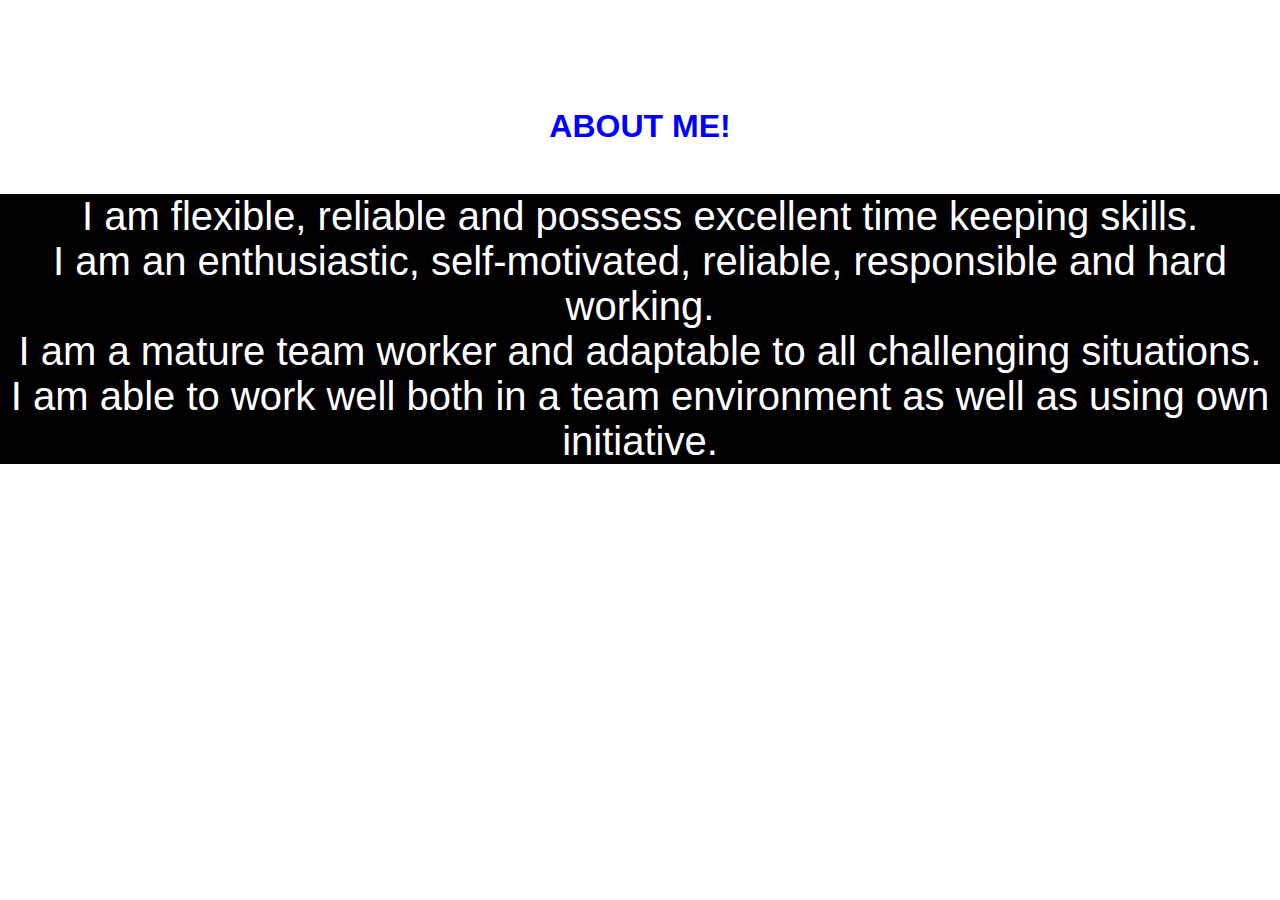
<file: resources/about.html>
<!DOCTYPE html>
<html lang="en">
<head>
    <meta charset="UTF-8">
    <meta name="viewport" content="width=device-width, initial-scale=1.0">
    <title>MY PORTIFOLIO</title>
    <link rel="stylesheet" href="/index.css/portifolio.css">
    <style>
        p{
            background-color: black;
            color: white;
            height: auto;
            font-size: 250%;
        }
    </style>
</head>
<body class="about">
    <br>
    <br>
    <br>
    <br>
    <br>
    <br>
    <h1 style="color: blue;">ABOUT ME!</h1>
    <br>
    <br>
<p>
    I am flexible, reliable and possess excellent time keeping skills. <br>
   
    I am an enthusiastic, self-motivated, reliable, responsible and hard working. <br> 
   
    I am a mature team worker and adaptable to all challenging situations. <br>
    
    I am able to work well both in a team environment as well as using own initiative.</p>
</body>
</html>
</file>
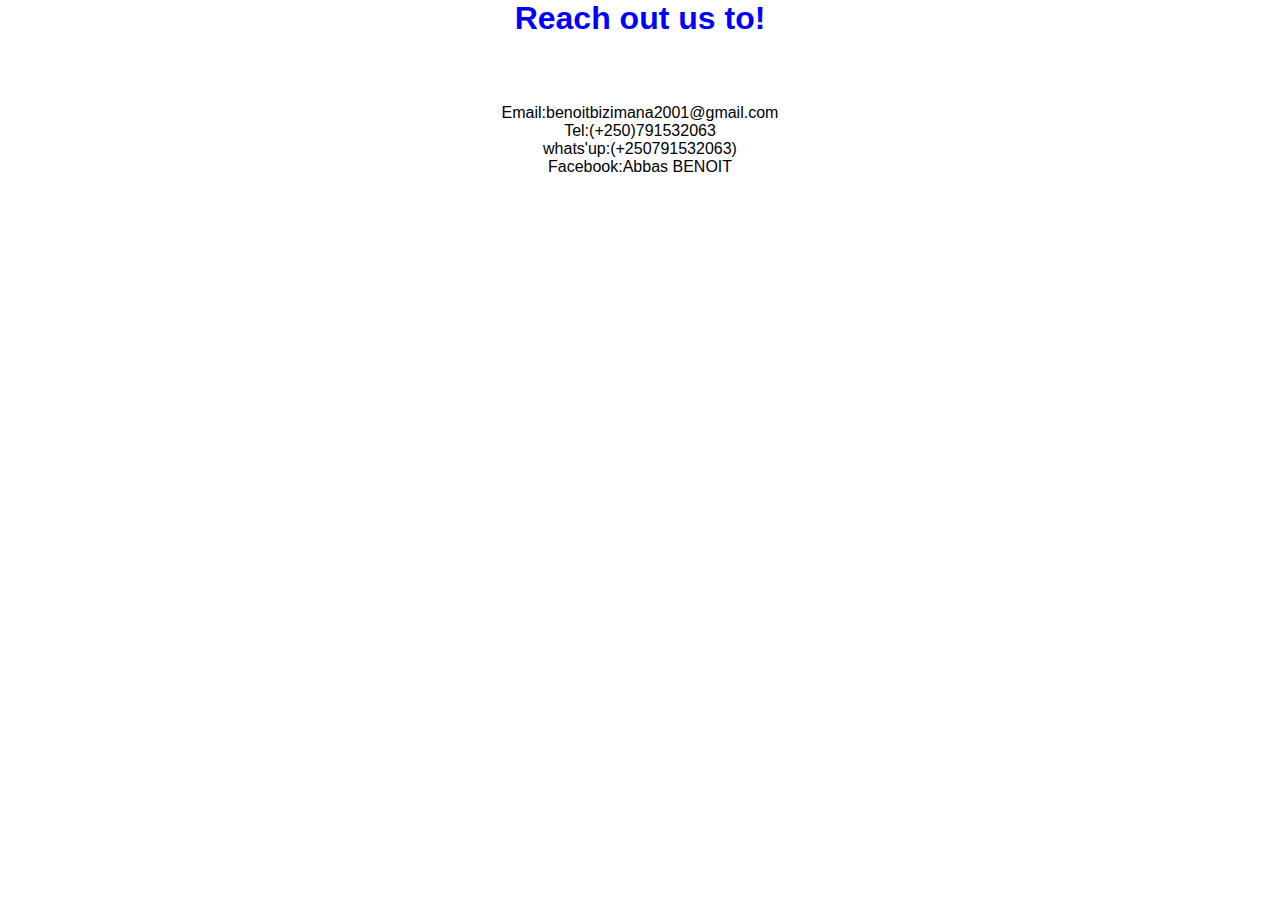
<file: resources/contact.html>
<!DOCTYPE html>
<html lang="en">
<head>
    <meta charset="UTF-8">
    <meta name="viewport" content="width=device-width, initial-scale=1.0">
    <title>MY PORTIFOLIO</title>
    <link rel="stylesheet" href="/index.css/portifolio.css">
    <style>
        body{
            text-align: center;
            background:linear-gradient(42deg blue red);
        }
        p{
            background: linear-gradient(green blue);
        }
    </style>
</head>
<body>
<h1>Reach out us to!</h1>
<br>
<br>
<br>
<p>
 
        Email:benoitbizimana2001@gmail.com
  <br>
        Tel:(+250)791532063
    
<br>
  
        whats'up:(+250791532063)

<br>
        Facebook:Abbas BENOIT
    
</p>

</body>
</html>
</file>
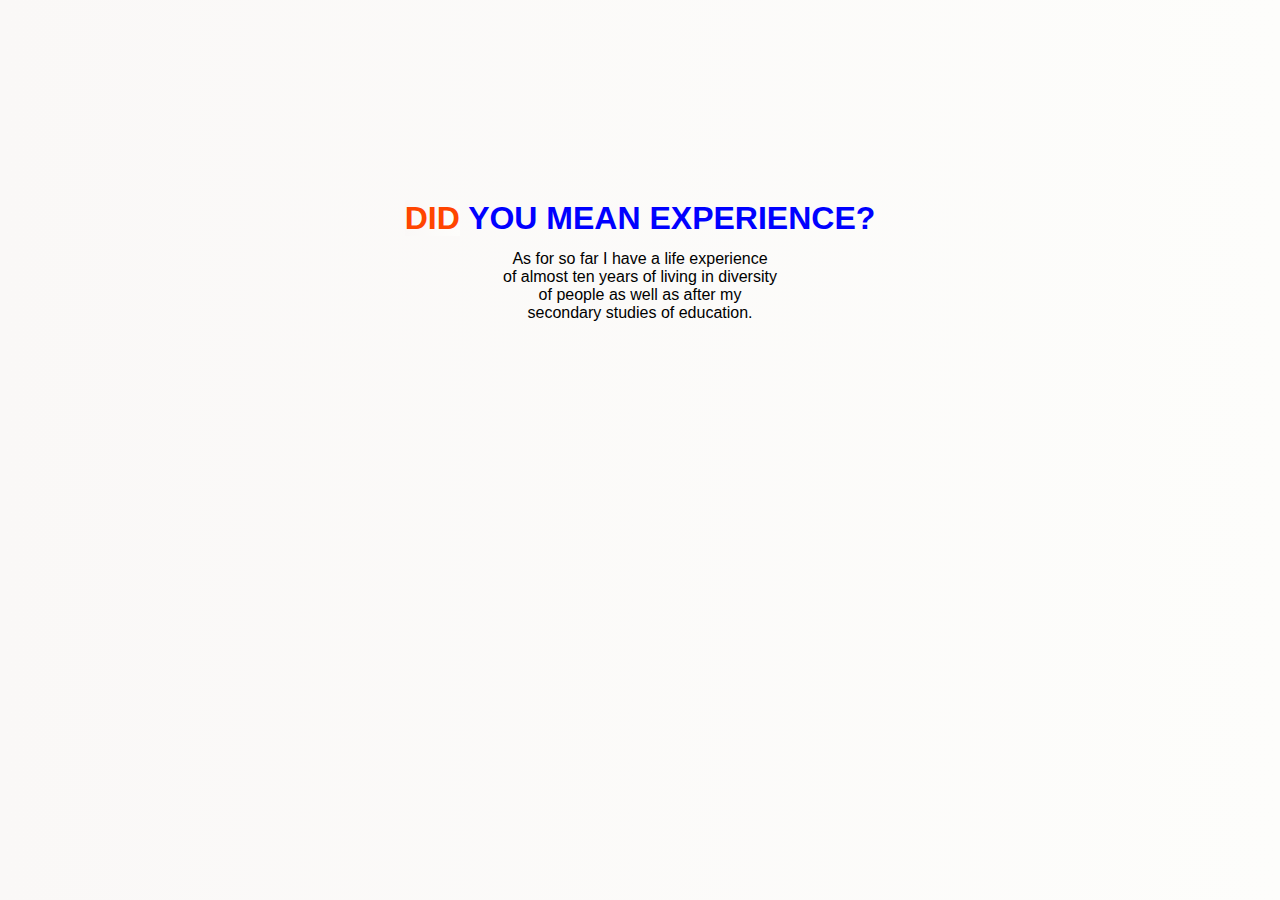
<file: resources/experience.html>
<!DOCTYPE html>
<html lang="en">
<head>
    <meta charset="UTF-8">
    <meta name="viewport" content="width=device-width, initial-scale=1.0">
    <title>MY PORTIFOLIO</title>
    <link rel="stylesheet" href="/index.css/portifolio.css">
<style>
    *{
        background-image: linear-gradient(-90deg, rgb(253, 253, 251), rgb(250, 248, 247));
    }
    
    body{
        text-align: center;
        margin-top: 200px;
        background-color: aquamarine;
    }
    span{
        color: orangered;
    }
    @keyframes mymove {
  from {background-color: red;}
  to {background-color: blue;}
}
</style>
</head>
<div id="myDIV">
<body>
<h1><span>DID</span> YOU MEAN EXPERIENCE?</h1>
<p> As for so far I have a life experience <br>of almost ten years of living in diversity <br> of people 
    as well as after my <br>secondary studies of education.</p>
</p>
</body>
</div>
</html>
</file>
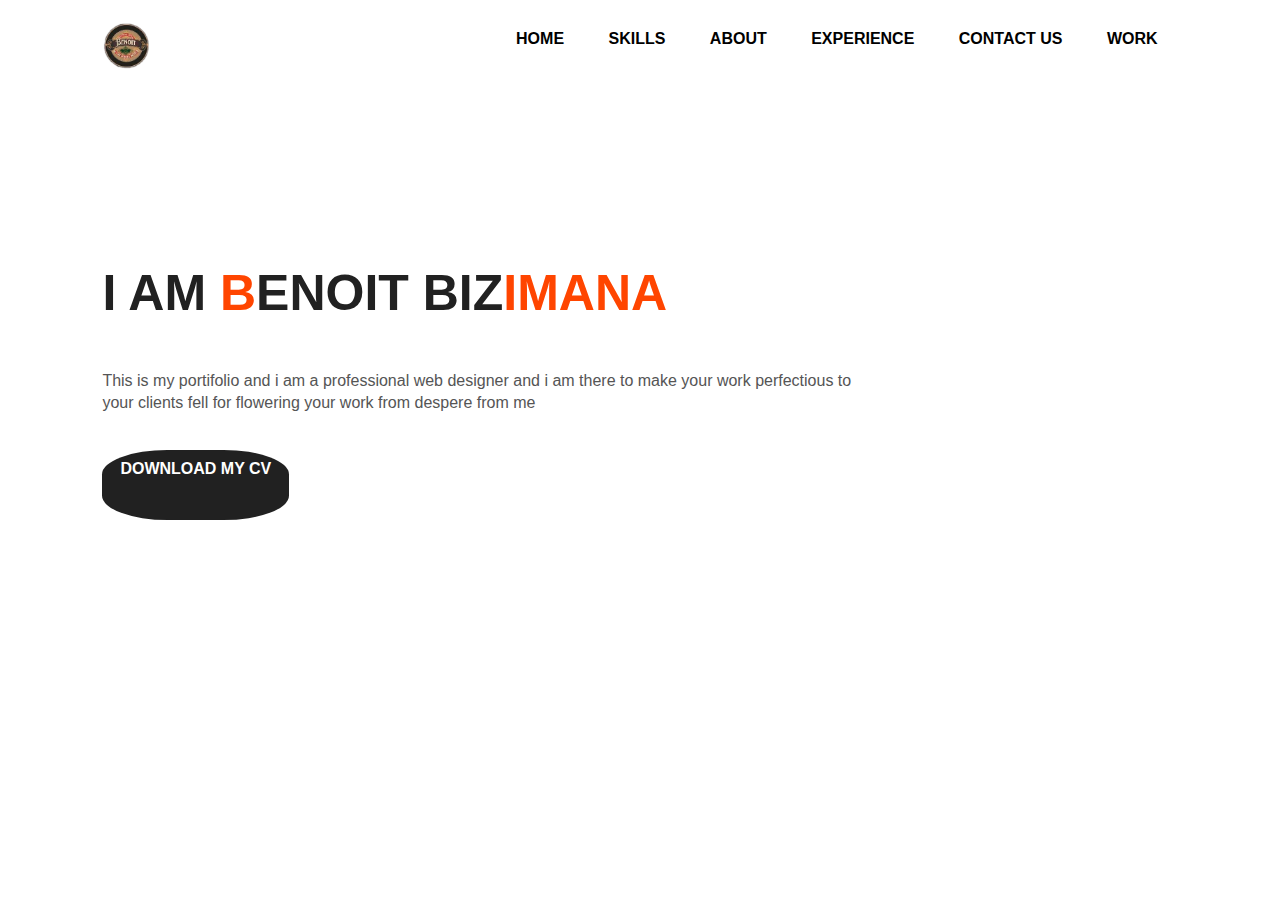
<file: resources/home.html>
<!DOCTYPE html>
<html lang="en">
<head>
    <meta charset="UTF-8">
    <meta name="viewport" content="width=device-width, initial-scale=1.0">
    <title>MY PORTIFOLIO</title>
    <link rel="stylesheet" href="/index.css/portifolio.css">
    
</head>
<body>
   <div class="hero">
    <nav>
        <img src="/images/benoit logo.PNG" alt="">
        <ul>
            <li><a href="#">HOME</a></li>
            <li><a href="#">SKILLS</a></li>
            <li><a href="#">ABOUT</a></li>
            <li><a href="#">EXPERIENCE</a></li>
            <li><a href="#">CONTACT US</a></li>
            <li><a href="#">WORK</a></li>
        </ul>
    </nav>
    <br>
    <br>
    <br>
    <br>

    <div class="detel">
        <h1>I AM <span>B</span>ENOIT BIZ<span>IMANA</span></h1>
        <br>
        <br>
        <p>This is my portifolio and i am a professional
             web designer and i am 
            there to make your work perfectious to <br> your clients
            fell for flowering your work from despere from me
        </p>
        <a href="https://drive.google.com/file/d/1alcReCUEq65-fFz7mwt6lALV-M92Ri-r/view?usp=drive_link">DOWNLOAD MY CV</a>
    </div>
   </div> 
</body>
</html>
</file>
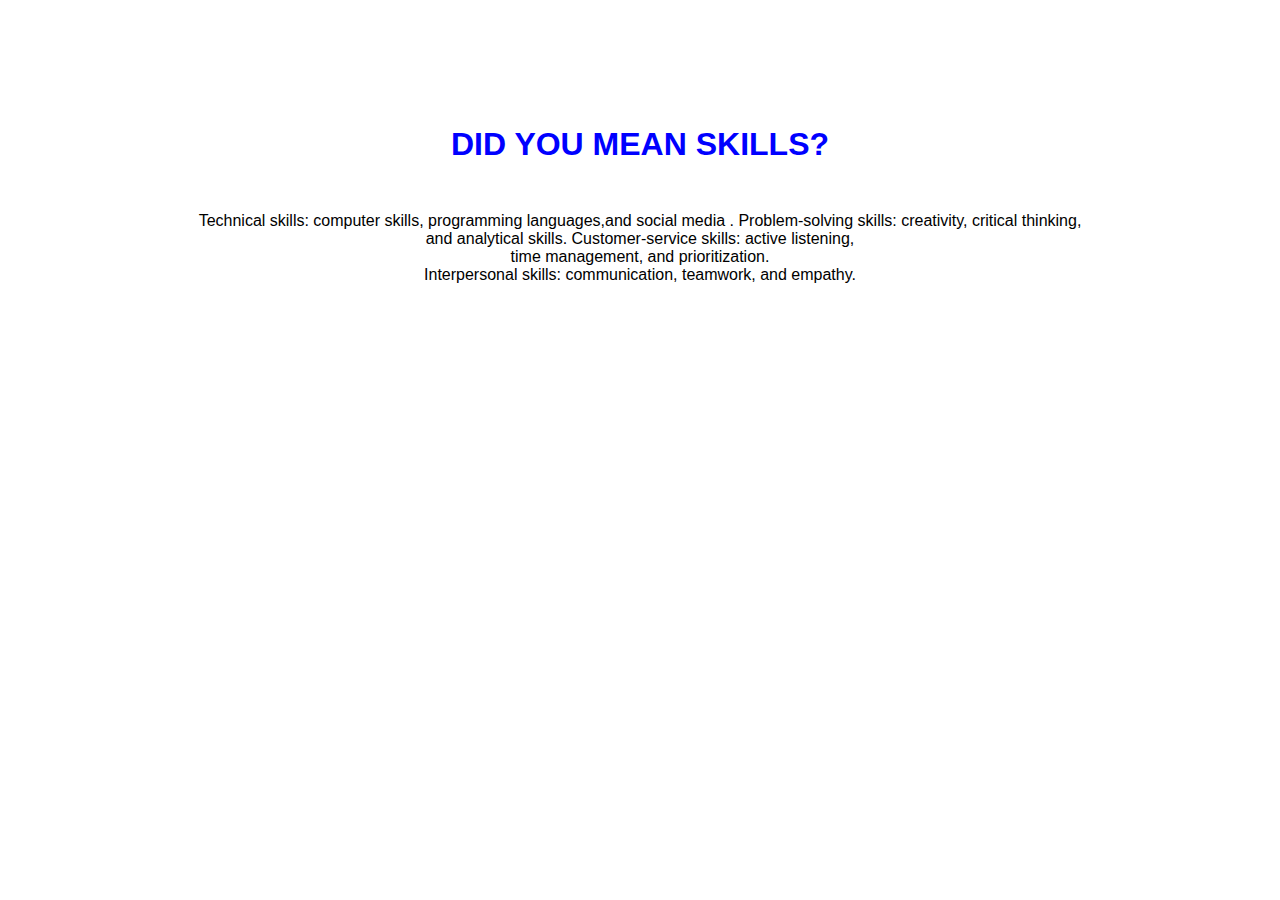
<file: resources/SKILLS.HTML>
<!DOCTYPE html>
<html lang="en">
<head>
    <meta charset="UTF-8">
    <meta name="viewport" content="width=device-width, initial-scale=1.0">
    <title>MY PORTIFOLIO</title>
    <link rel="stylesheet" href="/index.css/portifolio.css">
    <style>
        body{
            text-align: center;
        }
    </style>
</head>
<body>
    <br>
    <br>
    <br>
    <br>
    <br>
    <br>
    <br>
    <h1 style="color: blue; text-align: center;">DID YOU MEAN SKILLS?</h1>
    <br>
    <br>
<p>Technical skills: computer skills, programming languages,and social media 
    . Problem-solving skills: creativity, critical thinking,<br>
    and analytical skills. Customer-service skills: active listening,<br> 
    time management, and prioritization. <br>
    Interpersonal skills: communication, teamwork, and empathy.</p>
</body>
</html>
</file>
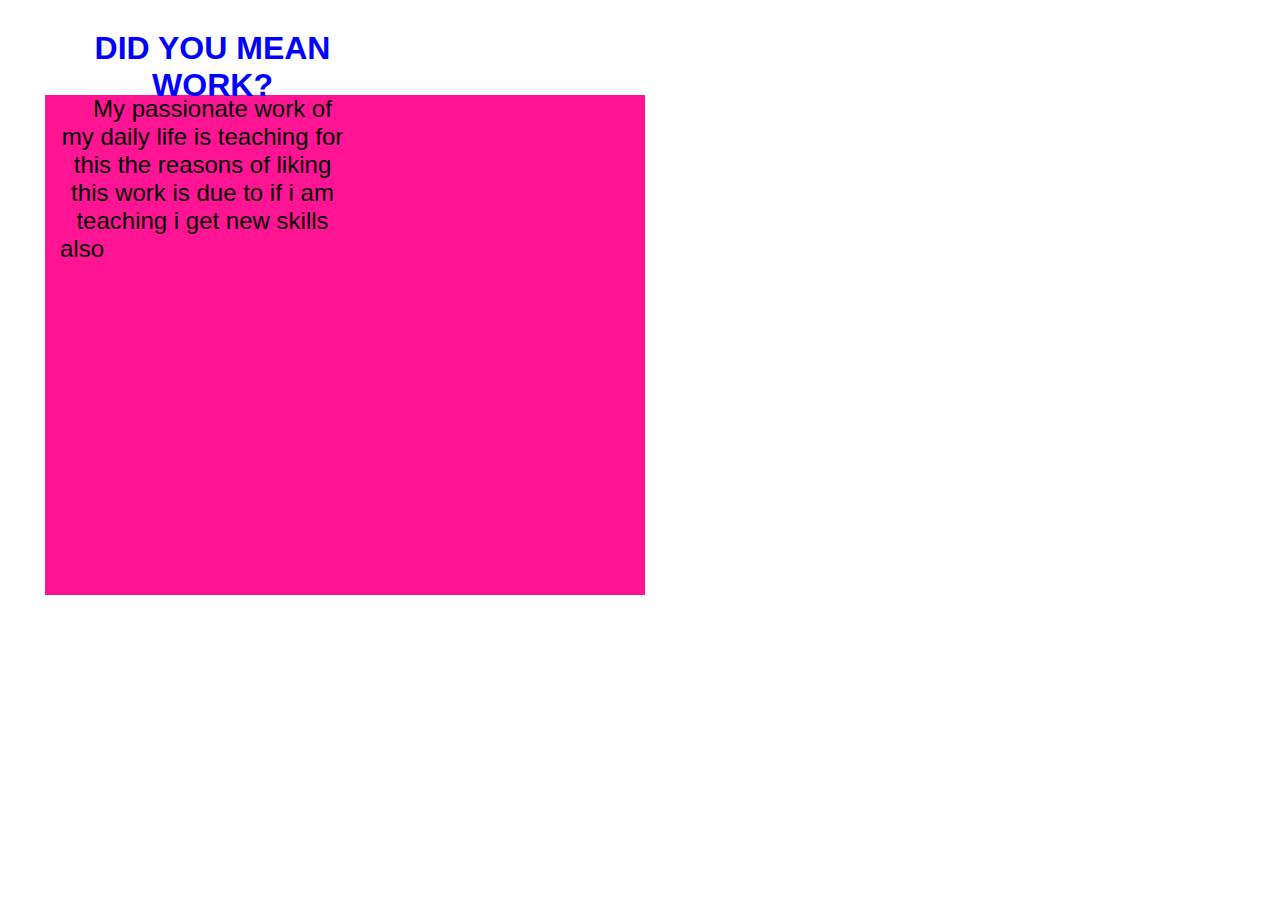
<file: resources/work.html>
<!DOCTYPE html>
<html lang="en">
<head>
    <meta charset="UTF-8">
    <meta name="viewport" content="width=device-width, initial-scale=1.0">
    <title>MY PORTIFOLIO</title>
    <link rel="stylesheet" href="/index.css/portifolio.css">
    <style>
        *{
            margin-left: 15px;
            margin-right: 300px;
            margin-top: 15px;
        }
        body{
            text-align: center;
        }
        
        #myDIV {
  width: 600px;
  height: 500px;
  border-radius: (left: 5%;right: 6%;
  left: 100%;
  bottom: 3%;
  top: 3%;)
  background: rgb(240, 237, 237);
  animation: mymove 10s infinite;
  align-items: center;
}

@keyframes mymove {
  from {background-color: rgb(0, 204, 255);}
  to {background-color: rgb(255, 0, 234);}
}
span{
    font-size: 24px;
    color: black;
    margin-top: 200px;
    margin-left: 20px;
}
    </style>
</head>
<body>
    
<h1>DID YOU MEAN WORK?</h1>
<div id="myDIV">
<p><span>My passionate work of my daily life is teaching 
    for this the reasons of liking this work is due to if i am teaching i get
    new skills also</span>
</p>
</div>
</body>
</html>
</file>
<file: index.css/portifolio.css>
*{
    margin: 0;
    padding: 0;
    font-family: sans-serif;
    height: 50px;
    background-color: 0;
    top: 0;
    bottom: 0%;
    
}
/*------CLASS HERO--------*/
.hero{
    position: relative;
    width: 100%;
    height: 100vh;
    background: white;
}
/*------NAV--------*/
nav{
    display: flex;
    width: 84%;
    margin: auto;
    padding: 20px 0;
    align-items: center;
    justify-content: space-between;
    size: 45%;
}
/*------NAV UL LI and A-------*/
nav ul li{
    display: inline-block;
    list-style: none;
    margin: 10px 20px;    
}
/*------NAV UL LI and A--------*/
nav ul li a{
    text-decoration: none;
    color: #000;
    font-weight: bold;
}
/*------IMAGE--------*/
img{
    border-radius: 50%;
    font-size: 20%;
}
/*------CLASS BENOIT and NAV--------*/
.benoit nav{
    size: 30%;
    width: 200px;
}
/*------CLASS BENOIT2--------*/
.benoit2{
    top: 200px;
    font-size: 300px;
}
/*------NAV UL LI and a:hover--------*/
nav ul li a:hover{
    color: red;
}
/*------CLASS DETEL--------*/
.detel{
    margin-left: 8%;
    margin-top: 8% ;
}
/*------CLASS DETEL and H1--------*/
.detel h1{
    font-size: 50px;
    color: #212121;
    margin-bottom: 20px;
}
/*------SPAN--------*/
span{
    color: orangered;
}
/*------CLASS DETEL and P--------*/
.detel p{
   color: #555;
   line-height: 22px;
}
/*------CLASS DETEL and A--------*/
.detel a{
    background: #212121;
    padding: 10px 18px;
    text-decoration: none;
    font-weight: bold;
    color: #fff;
    display: inline-block;
    margin: 30px 0;
    border-radius: 35%;
}
/*------CLASS DETEL1 and a:hover--------*/
.detel a:hover{
    color: black;
    background-color: coral;
    
}
/*------CLASS DETEL1--------*/
.detel1{
    display: flex;
}
/*------CLASS BODY--------*/
.boy{
    background-color: green;
    position: right;
}
/*------CLASS PHOTO--------*/
.photo{
    right: 80%;
}
/*------CLASS ABOUT--------*/
.about{
    text-align: center;
}
/*------H1--------*/
h1{
    color: blue;
}
/*------CLASS BENOIT2--------*/
.benoit2{
    width: 200px; 
    height: 290px;  
    margin-right: 50px;
}
/*------CLASS CO A and I--------*/

.co a i{
    justify-content: space-between;
    justify-self: unset;
    align-items: center;
    left: 3px;
    right: 3px;
}
/*------ID HERO--------*/
#co{
    margin-left: 70px;
    display: inline-block;

    /*font-size: 30px; 
    padding-left: 1%;
    display: flex;
    margin-left: 60px;
    justify-content: center;
    justify-content: space-around;*/
}
/*------ID CO A and I--------*/
#co a i{
    padding: 15px;
    font-size: 40px;
     color: black;
     align-items: center;
}
/*------FOR ANIMATION--------*/
    @keyframes mymove {
        from {background-color: red;}
        to {background-color: blue;}
      }
      /*------CLASS M--------*/
      .M{
        float: right;
        font-size: 400px;
        top: 400px;
        visibility: 500px;
      }
      /*-------CLASS DETEL1-------*/
      .detel1{
    align-items: center;
      }
      /*------ID MYDIV-------*/
      #myDIV{
        background-color: deeppink;
        left: 300px;
        right: 300px;
      }
      #co a i:hover{
        color: blue;
      }
      /*------FOOTER--------*/
      footer{
        left: 320px;
        right: 330px;
      }
      @media screen and (min-width:600px) {
        
      }
</file>
